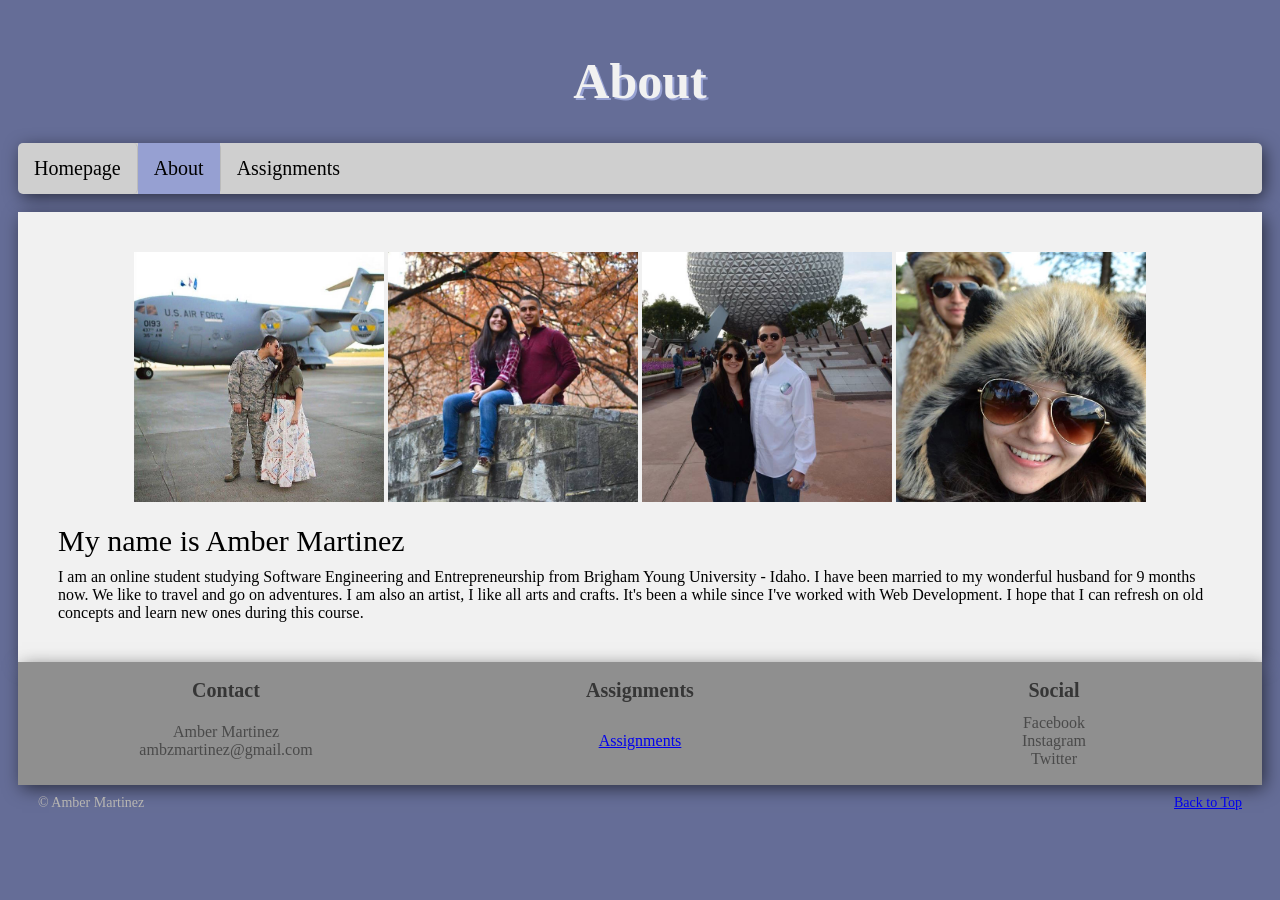
<file: web/about.html>
<!DOCTYPE html>

<html>
    <head>       
       <title> About </title>  
       <link rel="stylesheet" type="text/css" href="style.css" />
    </head>
        <body>
            <header>
                <h1> About </h1>  
            </header>
            <nav>  
                <ul> 
                    <li><a href = "index.html">Homepage</a><li> 
                    <li><a class="active" href = "about.html">About</a></li> 
                    <li><a href = "assignments.html">Assignments</a></li> 
               </ul>
            </nav>
            <br> 
            <div> 
                   
                <img src="C17.jpg" alt="C17" style="width:250px;height:250px;"> 
                <img src="Bridge.jpg" alt="Bridge" style="width:250px;height:250px;">
                <img src="Disney.jpg" alt="Disney" style="width:250px;height:250px;">
                <img src="FurHat.jpg" alt="FurHat" style="width:250px;height:250px;">
                <br>
                <br>
                <p id="title">My name is Amber Martinez</p>
                <p>I am an online student studying Software
                Engineering and Entrepreneurship from Brigham Young University - Idaho.
                I have been married to my wonderful husband for 9 months now.
                We like to travel and go on adventures. I am also an artist, I like all arts 
                and crafts. It's been a while since I've worked with Web Development. I hope 
                that I can refresh on old concepts and learn new ones during this course.</p>
            </div>
            
            <footer>      
                <div id="footer">
                    <table>
                        <tr>
                            <th>Contact</th>                  
                            <th>Assignments</th>
                            <th>Social</th>
                        </tr>
                        <tr>
                            <td>Amber Martinez <br> ambzmartinez@gmail.com</td>                   
                            <td><a href = "assignments.html">Assignments</a></td>
                            <td>Facebook <br> Instagram <br> Twitter </td>
                        </tr>
                    </table>
                    <p id="copyright">&copy; Amber Martinez</p>
                    <p id="back-top"><a href="#">Back to Top</a></p>
                </div>
            </footer>
        </body>
</html>
</file>
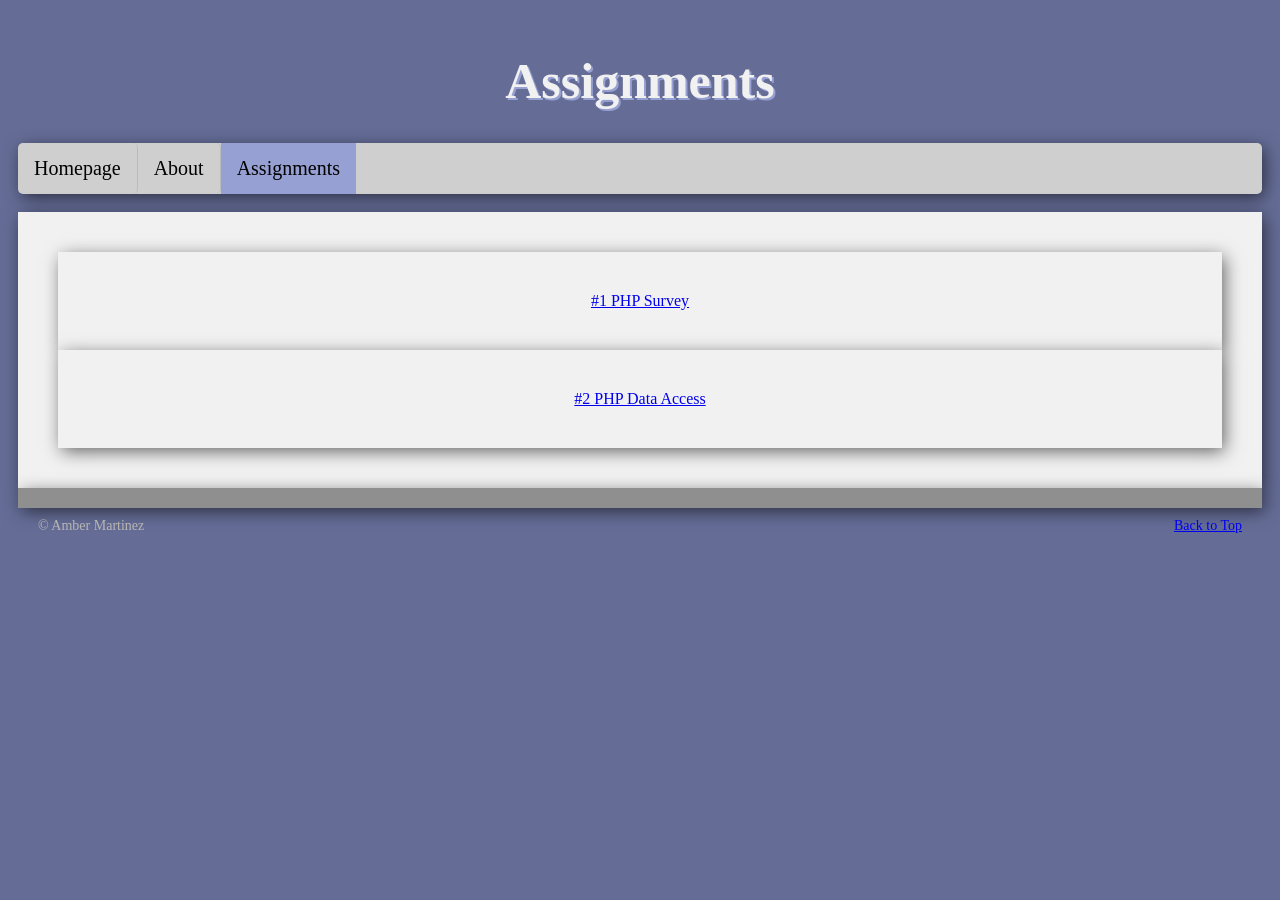
<file: web/assignments.html>
<!DOCTYPE html>
<html>
    <head>      
       <title> Assignments </title>  
       <link rel="stylesheet" type="text/css" href="style.css" />
    </head>
    <body> 
        <header>
            <h1> Assignments </h1> 
        </header>
        <nav>
            <ul> 
                <li><a href = "index.html">Homepage</a><li>    
                <li><a href = "about.html">About</a></li> 
                <li><a class="active" href = "assignments.html">Assignments</a></li> 
            </ul>
        </nav>
        <br>
        <div class="plane"> 
            <div><a href = "phpSurvey.html" >#1 PHP Survey</a></div>
            <div><a href = "dataAccess.php" >#2 PHP Data Access</a></div>
        </div>
       <footer>
       <div id="footer">
       <p id="copyright">&copy; Amber Martinez</p>
       <p id="back-top"><a href="#">Back to Top</a></p></div></footer>
    </body>
</html>
</file>
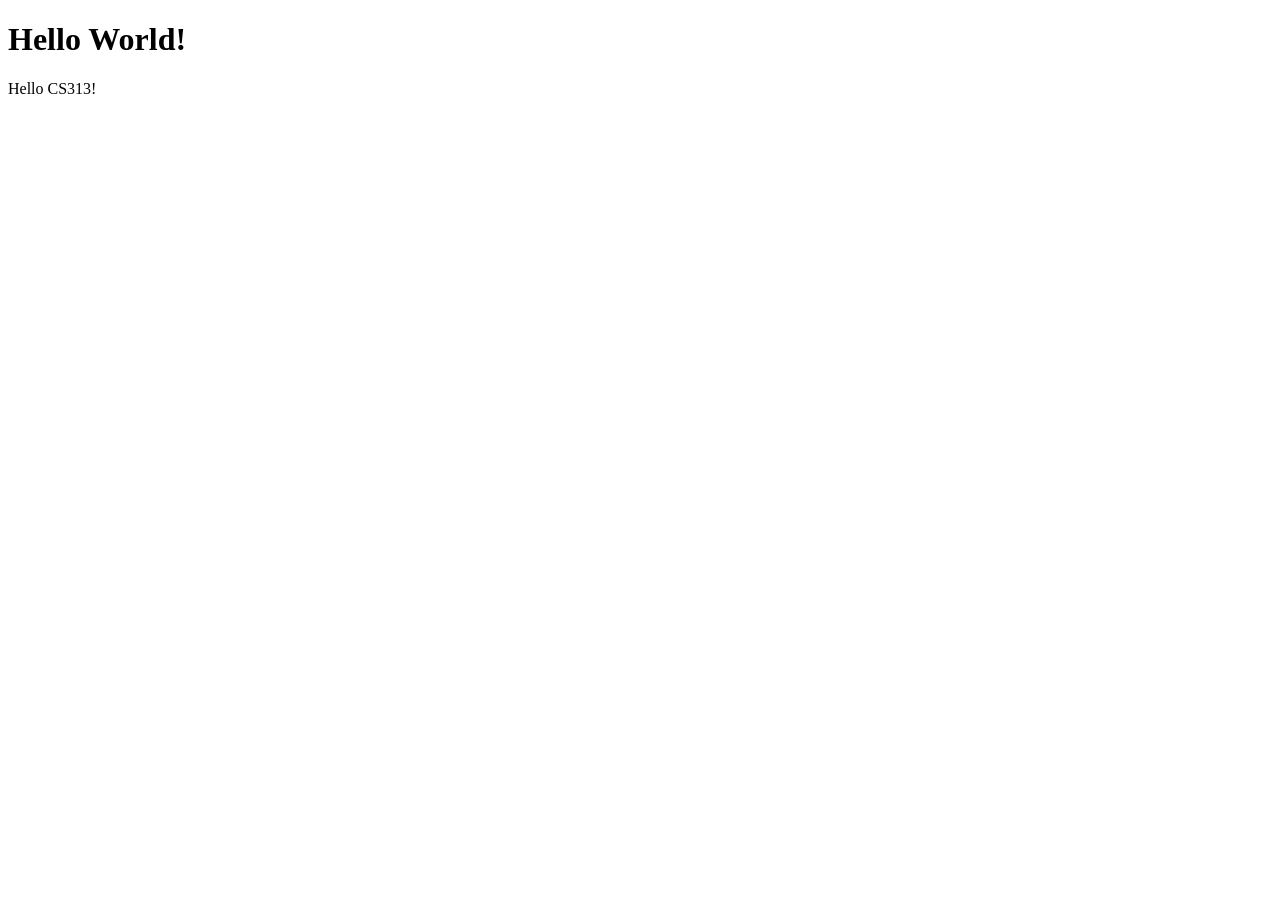
<file: web/hello.html>
<!DOCTYPE html>

<html>
    <head>
        <title>Greetings</title>
        <meta charset="UTF-8">
        <meta name="viewport" content="width=device-width, initial-scale=1.0">
    </head>
    <body>
        <h1>Hello World!</h1>
        <div>Hello CS313!</div>
    </body>
</html>
</file>
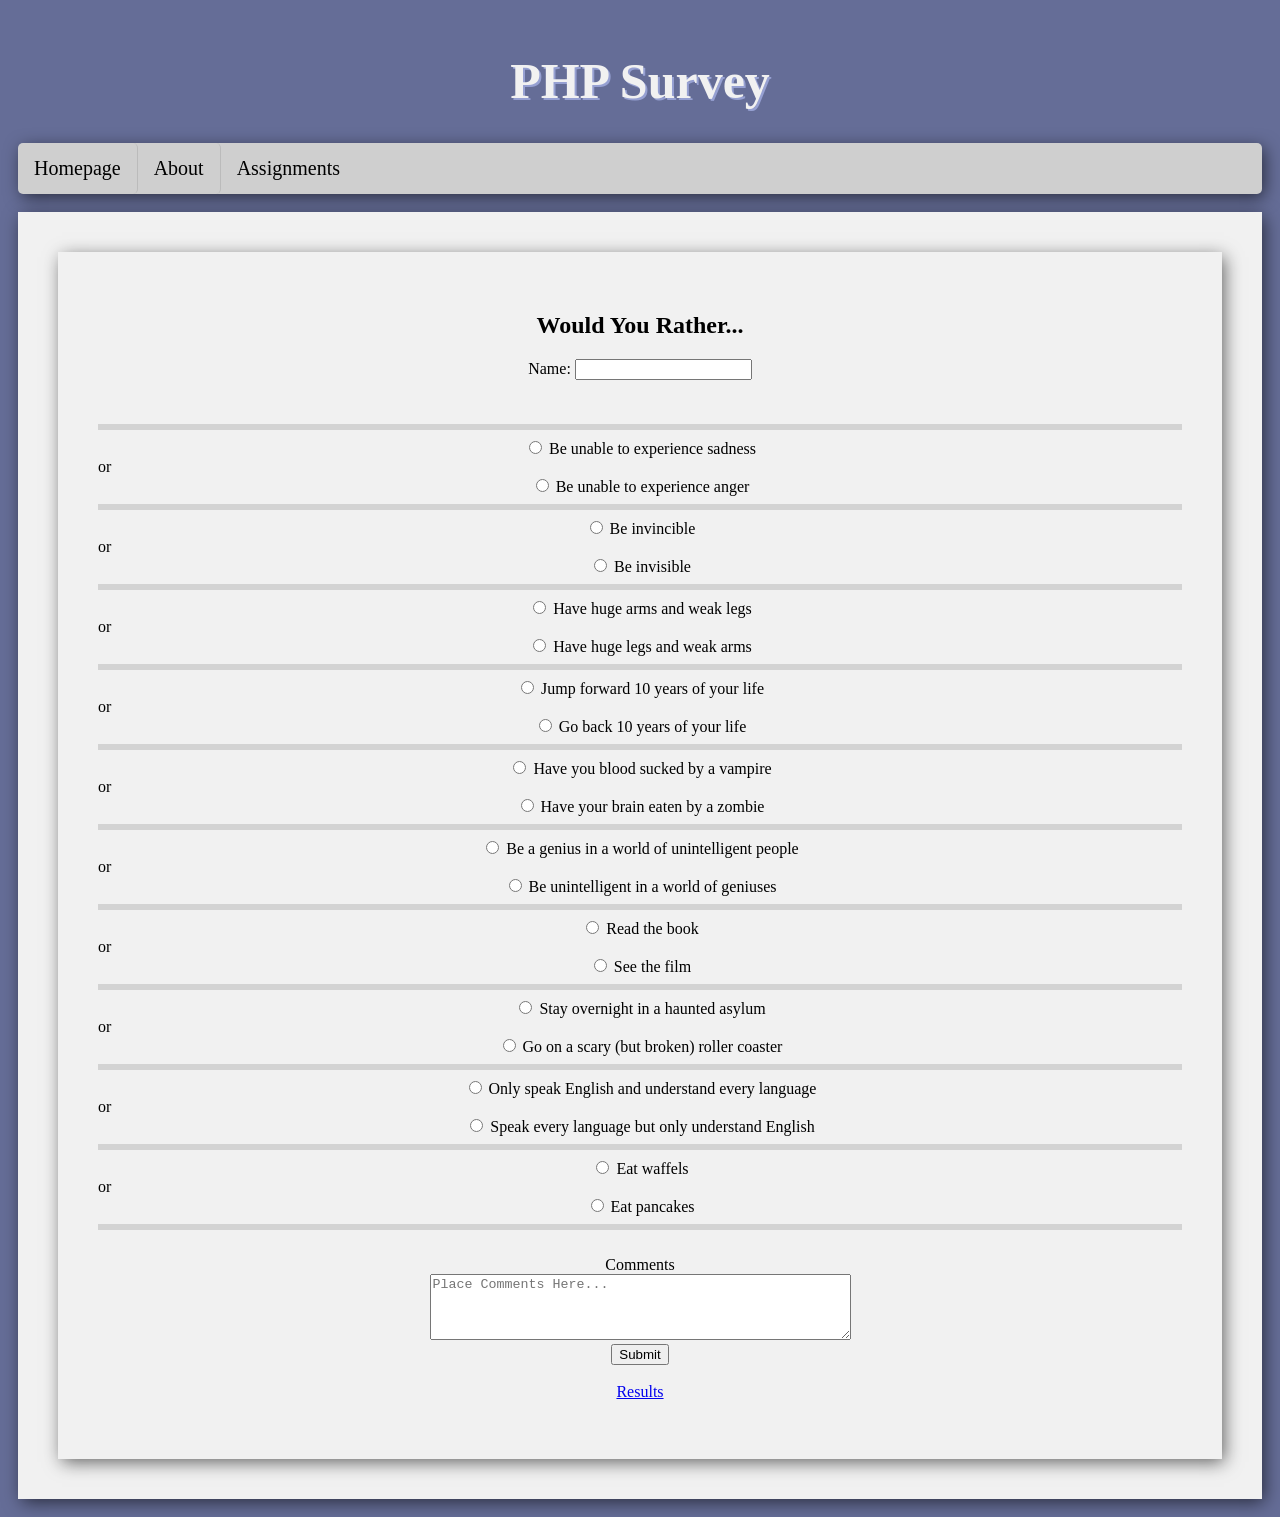
<file: web/phpSurvey.html>
<!DOCTYPE html>
<html>
<head>
	<title>PHP Survey</title>
	<meta charset="utf-8">
	<link rel="stylesheet" type="text/css" href="style.css">
</head>
<body>
  <header>
    <h1> PHP Survey </h1>  
  </header>
	<nav>
        <ul> 
           <li><a href = "index.html">Homepage</a><li>    
           <li><a href = "about.html">About</a></li> 
           <li><a href = "assignments.html">Assignments</a></li> 
          </ul>
        </nav>
        </br>
        <div class="plane">
	<main class="sit-content container" id="Content" role="main">
				<div class="center">
				<h2>Would You Rather...</h2>
					<form action="surveyForm.php" method="POST" >
						<label>Name:</label> <input type="text" maxlength="25" size="20" name="name" required> <br/><br/>
						 <br/><hr/>
							<input type="radio" name="feeling" value="Be unable to experience sadness" required> Be unable to experience sadness <br/>
							<p>or</p> 
							<input type="radio" name="feeling" value="Be unable to experience anger" required> Be unable to experience anger <br/><hr/>

							<input type="radio" name="invi" value="Be invincible" required> Be invincible <br/>
						    <p>or</p> 
							<input type="radio" name="invi" value="Be invisible" required> Be invisible <br/><hr/>

							<input type="radio" name="huge&weak" value="Have huge arms and weak legs" required> Have huge arms and weak legs <br/>
							<p>or</p> 
							<input type="radio" name="huge&weak" value="Have huge legs and weak arms" required> Have huge legs and weak arms <br/><hr/>

							<input type="radio" name="time" value="Jump forward 10 years of your life" required> Jump forward 10 years of your life <br/>
							<p>or</p> 
							<input type="radio" name="time" value="Go back 10 years of your life " required> Go back 10 years of your life <br/><hr/>

							<input type="radio" name="blood&brain" value="Have you blood sucked by a vampire" required> Have you blood sucked by a vampire <br/>
							<p>or</p> 
							<input type="radio" name="blood&brain" value="Have your brain eaten by a zombie" required> Have your brain eaten by a zombie<br/><hr/>

							<input type="radio" name="genius" value="Be a genius in a world of unintelligent people" required> Be a genius in a world of unintelligent people <br/>
							<p>or</p> 
							<input type="radio" name="genius" value="Be unintelligent in a world of geniuses" required> Be unintelligent in a world of geniuses <br/><hr/>

							<input type="radio" name="book&film" value="Read the book " required> Read the book <br/>
							<p>or</p> 
							<input type="radio" name="book&film" value="See the film" required> See the film <br/><hr/>

							<input type="radio" name="scary" value="Stay overnight in a haunted asylum" required> Stay overnight in a haunted asylum <br/>
							<p>or</p> 
							<input type="radio" name="scary" value="Go on a scary (but broken) roller coaster" required> Go on a scary (but broken) roller coaster <br/><hr/>

							<input type="radio" name="language" value="Only speak English and understand every language" required> Only speak English and understand every language <br/>
							<p>or</p> 
							<input type="radio" name="language" value="Speak every language but only understand English" required> Speak every language but only understand English <br/><hr/>

							<input type="radio" name="breakfast" value="Eat waffels" required> Eat waffels <br/>
							<p>or</p> 
							<input type="radio" name="breakfast" value="Eat pancakes" required> Eat pancakes <br/><hr/><br/>


						<label>Comments</label> <br/>
						<textarea rows="4" cols="50" placeholder="Place Comments Here..." name="comments"></textarea>
						<br/>
						<button type="submit">Submit</button><br/><br/>
						<a href = "surveyForm.php">Results</a> 
					</form>
					<br/>
					</div>		
				</div>
	</main>
</body>
</html>
</file>
<file: web/style.css>
body {
background-color: #656d97;
padding: 10px; text-align: center;
}

header {
/*background: #e0e3f3;*/
color: #f1f1f1;
text-align: center; font-size: 25px;
text-shadow: 2px 2px #96a0d2;
}

blockquote {
font-family: "Times New Roman";
color: black; font-size: 20px;
}

p {
    margin: 0px; 
   text-align: left; 
}

#title {
    text-align: left;
    font-size: 30px;
    margin: 0; padding: 0 0 10px;
    
}

div {
margin: 0; padding: 40px; background: #f1f1f1;
box-shadow: 3px 4px 17px -1px rgba(0,0,0,0.61);
}

hr {
border: solid lightgrey;
}

ul {
    list-style-type: none; font-size: 20px;
    margin: 0; padding: 0; overflow: hidden;
    background-color: #cfcfcf;
    border-radius: 5px;
    box-shadow: 3px 4px 17px -1px rgba(0,0,0,0.61);
}

li {
    float: left; border-right: 1px solid #bbb; border-radius: 5px;
}

li:last-child { 
    border-right: none;
}

li a {
    display: block; color: black;
    text-align: center; padding: 14px 16px;
    text-decoration: none;  
}

li a:hover:not(.active) {
    background-color: #a5a5a5;
}

.active {
    background-color: #96a0d2;
}


#footer {
    background-color: #8f8f8f; padding: 10px 0  ;
    /*overflow: hidden; margin: 0 0 30px 0;*/
}

footer p#copyright {
    font-size: 14px; float: left; margin: 20px; color: #b8b6b2;
}
#footer p#back-top {
    font-size: 14px; float: right; margin: 20px;
}

#footer a:hover {
    color: #671111;
}


table {
    width: 100%;
    table-layout: fixed;
    text-align: center;
}

th, td {
    border-collapse: separate;
    border-spacing: 100px 10px;
    padding: 5px;
    color: #4a4a4a;
}

th{
    font-size: 20px; color: #363636
}
</file>
